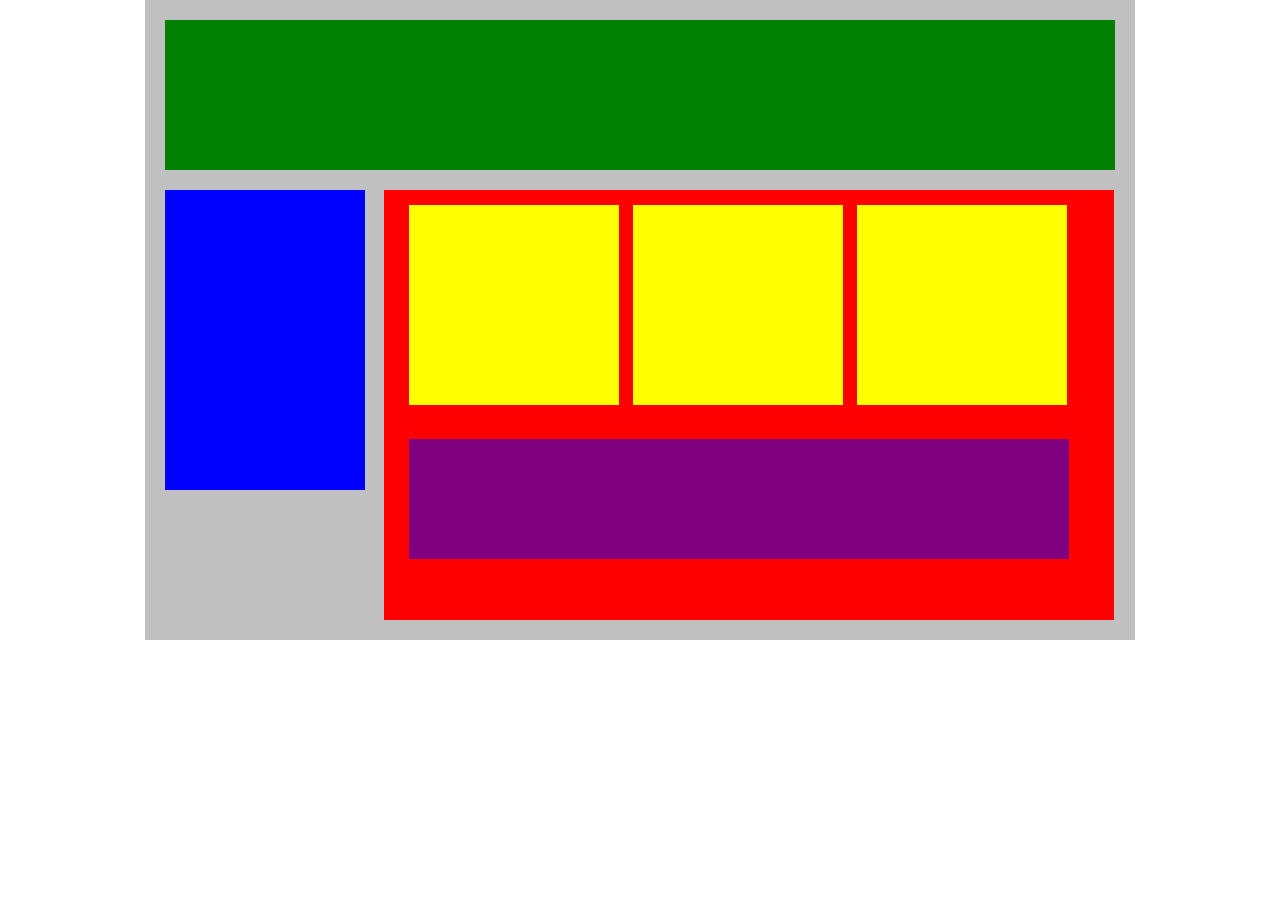
<file: DAY 01/Responsive - Plotting Your Blocks/index.html>
<!DOCTYPE html>
<html lang="en">
    <head>
        <meta charset="UTF-8">
        <meta http-equiv="X-UA-Compatible" content="IE=edge">
        <meta name="viewport" content="width=device-width, initial-scale=1.0">
        <link rel="stylesheet" href="assets/style.css">
        <title>Plotting Your Blocks</title>
    </head>
    <body>
        <div id="wrapper">
            <div id="header"></div>
            <div id="navigation"></div>
            <div id="main_content">
                <div class="subcontents"></div>
                <div class="subcontents"></div>
                <div class="subcontents"></div>
                <div id="advertisement"></div>
            </div>
        </div>
    </body>
</html>
</file>
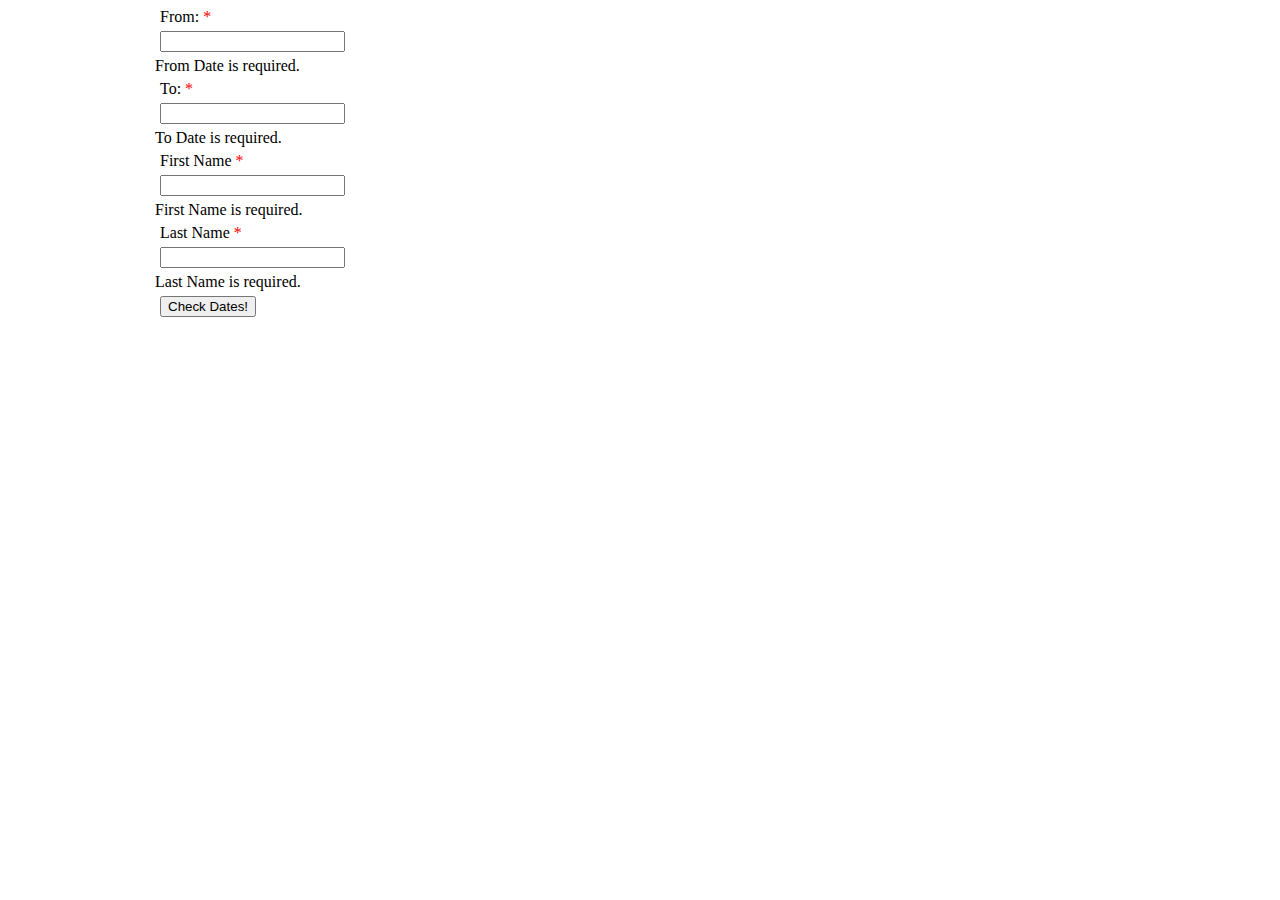
<file: DAY 03/Date Validations/index.html>
<!DOCTYPE html>
<html lang="en">
    <head>
        <meta charset="UTF-8">
        <meta http-equiv="X-UA-Compatible" content="IE=edge">
        <meta name="viewport" content="width=device-width, initial-scale=1.0">
        <title>Document</title>
        <link rel="stylesheet" href="assets/style.css">
        <link rel="stylesheet" href="assets/jquery-ui.css">
        <script src="assets/jquery.min.js"></script>
        <script src="assets/jquery-ui.js"></script>
        <script src="assets/style.js"></script>
        <style>
            label, input{
                display: block;
                margin: 5px;
            }
            label span{
                color: red;
            }
        </style>
        <script>
            $(document).ready(function(){
                $(function(){
                    $('#from_date').datepicker();
                });
                $(function(){
                    $('#to_date').datepicker();
                });
                $('#submit').on('click', function(){
                    var from_date = $('#from_date').val();
                    var to_date = $('#to_date').val();
                    var name = $('#first_name').val() +" "+ $('#last_name').val();

                    $('#appointment_id').unbind();
                    $('#appointment_id').submit(function(e){
                        e.preventDefault();
                        console.log("Thanks " + name +"! Your Cruise leaves on " + from_date + " and returns on " + to_date + "!");
                    });
                });
            });
        </script>
    </head>
    <body>
        <div class="container">
            <form id="appointment_id">
                <label for="from_date">From: <span>*</span></label>
                <input type="text" id="from_date">
                <span>From Date is required.</span>
                <label for="to_date">To: <span>*</span></label>
                <input type="text" id="to_date">
                <span>To Date is required.</span>
                <label for="first_name">First Name <span>*</span></label>
                <input type="text" id="first_name">
                <span>First Name is required.</span>
                <label for="last_name">Last Name <span>*</span></label>
                <input type="text" id="last_name">
                <span>Last Name is required.</span>
                <input type="submit" id="submit" value="Check Dates!">
            </form>
        </div>
    </body>
</html>
</file>
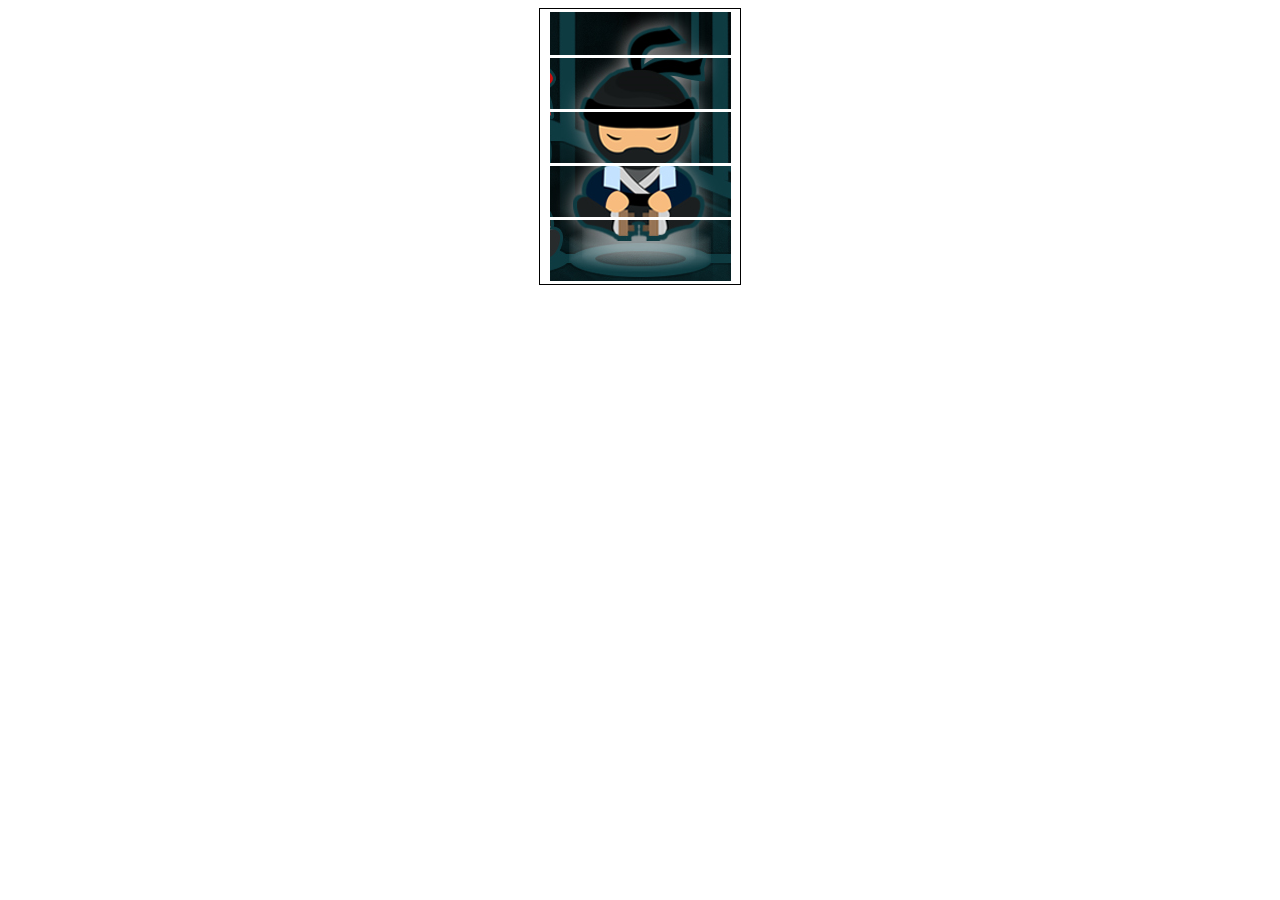
<file: DAY 03/Sortable Ninja/index.html>
<!DOCTYPE html>
<html lang="en">
    <head>
        <meta charset="UTF-8">
        <meta http-equiv="X-UA-Compatible" content="IE=edge">
        <meta name="viewport" content="width=device-width, initial-scale=1.0">
        <title>Sortable Ninja</title>
        <link rel="stylesheet" href="assets/style.css">
        <script src="assets/jquery.min.js"></script>
        <script src="assets/jquery-ui.js"></script>
        <script src="assets/style.js"></script>
    </head>
    <body>
        <div class="container sortable">
            <img src="assets/img/ninja0.png" alt="Crop 00">
            <img src="assets/img/ninja1.png" alt="Crop 01">
            <img src="assets/img/ninja2.png" alt="Crop 02">
            <img src="assets/img/ninja3.png" alt="Crop 03">
            <img src="assets/img/ninja4.png" alt="Crop 04">
        </div>
    </body>
</html>
</file>
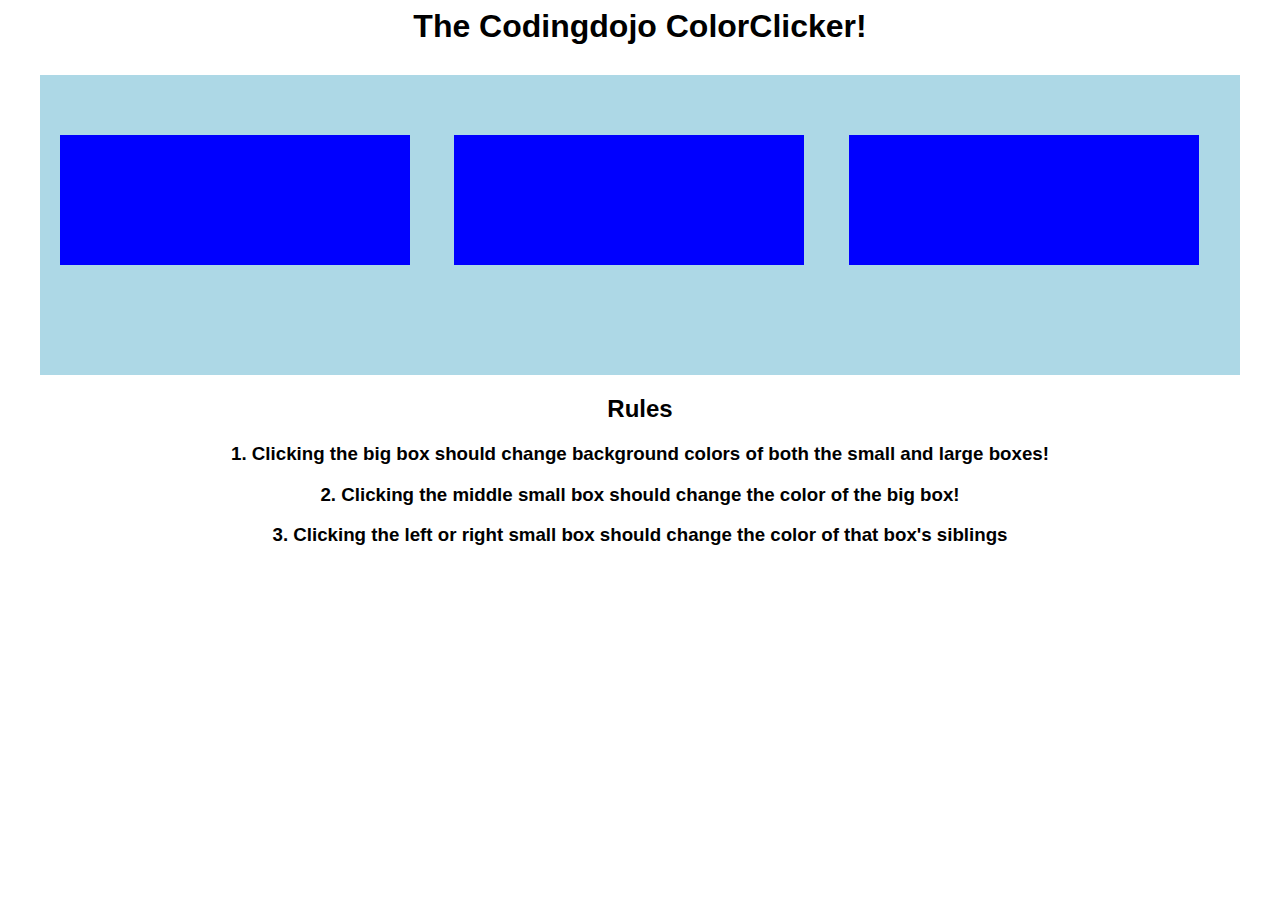
<file: DAY 02/COMPLETED/Color Clicker/index.html>
<html>
    <head>
        <title>The Codingdojo ColorClicker!</title>
        <script type="text/javascript" src='http://code.jquery.com/jquery-1.10.2.min.js'></script> 
        <script type="text/javascript">
            function random_color(){
                var rgb = ['a','b','c','d','e','f','0','1','2','3','4','5','6','7','8','9'];
                color = '#';
                for(var i = 0; i < 6; i++){
                    x = Math.floor((Math.random()*16));
                    color += rgb[x]; 
                }
                return color;
            }
            $(document).ready(function(){
                $('#large_box').click(function(){
                    $('.side_box, .middle_box').css("background-color", random_color());
                    $('#large_box').css("background-color", random_color());    
                });
                $('.side_box').click(function(event){
                    event.stopPropagation();
                    $('.side_box').not(this).css("background-color", random_color()); 
                });
                $('.middle_box').click(function(event){
                    event.stopPropagation();
                    $('#large_box').css("background-color", random_color()); 
                });
            });
        </script>
        <style type="text/css">
            *{
                font-family: sans-serif;
            }
            h2, h1, h3 {
                text-align: center;
            }
            #large_box {
                margin: 0px auto;
                margin-top: 30px;
                background-color: lightblue;
                width: 1200px;
                height: 300px; 
            }
            #large_box div {
                background-color: blue;
                display: inline-block;
                width: 350px;
                height: 130px;
                margin: 60px 20px;
            }
        </style>
    </head>
    <body>
        <h1>The Codingdojo ColorClicker!</h1>
        <div id='large_box'>
            <div class='side_box'></div>
            <div class='middle_box'></div>
            <div class='side_box'></div>
        </div>
        <h2>Rules</h2>
        <h3>1. Clicking the big box should change background colors of both the small and large boxes!</h3>
        <h3>2. Clicking the middle small box should change the color of the big box!</h3>
        <h3>3. Clicking the left or right small box should change the color of that box's siblings</h3>
    </body>
</html>
</file>
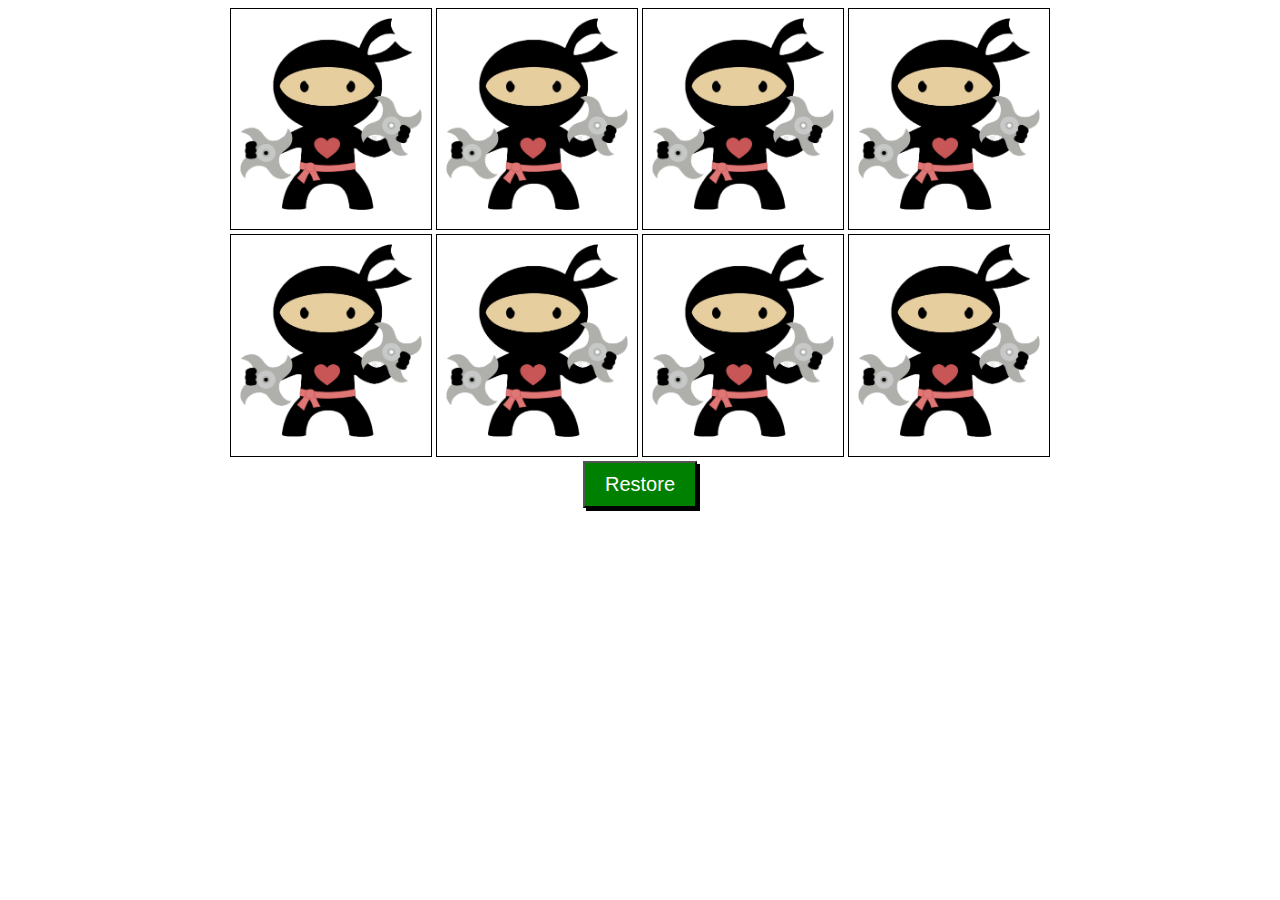
<file: DAY 02/COMPLETED/Disappearing Ninja/index.html>
<!DOCTYPE html>
<html lang="en">
    <head>
        <meta charset="UTF-8">
        <meta http-equiv="X-UA-Compatible" content="IE=edge">
        <meta name="viewport" content="width=device-width, initial-scale=1.0">
        <title>Disappearing Ninja</title>
        <link rel="stylesheet" href="assets/style.css">
        <script src="assets/jquery.min.js"></script>
        <script src="assets/style.js"></script>
    </head>
    <body>
        <div class="container">
            <img src="assets/img/ninja.png" alt="Ninja" id="ninja1">
            <img src="assets/img/ninja.png" alt="Ninja" id="ninja2">
            <img src="assets/img/ninja.png" alt="Ninja" id="ninja3">
            <img src="assets/img/ninja.png" alt="Ninja" id="ninja4">
            <img src="assets/img/ninja.png" alt="Ninja" id="ninja5">
            <img src="assets/img/ninja.png" alt="Ninja" id="ninja6">
            <img src="assets/img/ninja.png" alt="Ninja" id="ninja7">
            <img src="assets/img/ninja.png" alt="Ninja" id="ninja8">
            <input type="button" value="Restore" id="restore_btn">
        </div>
    </body>
</html>
</file>
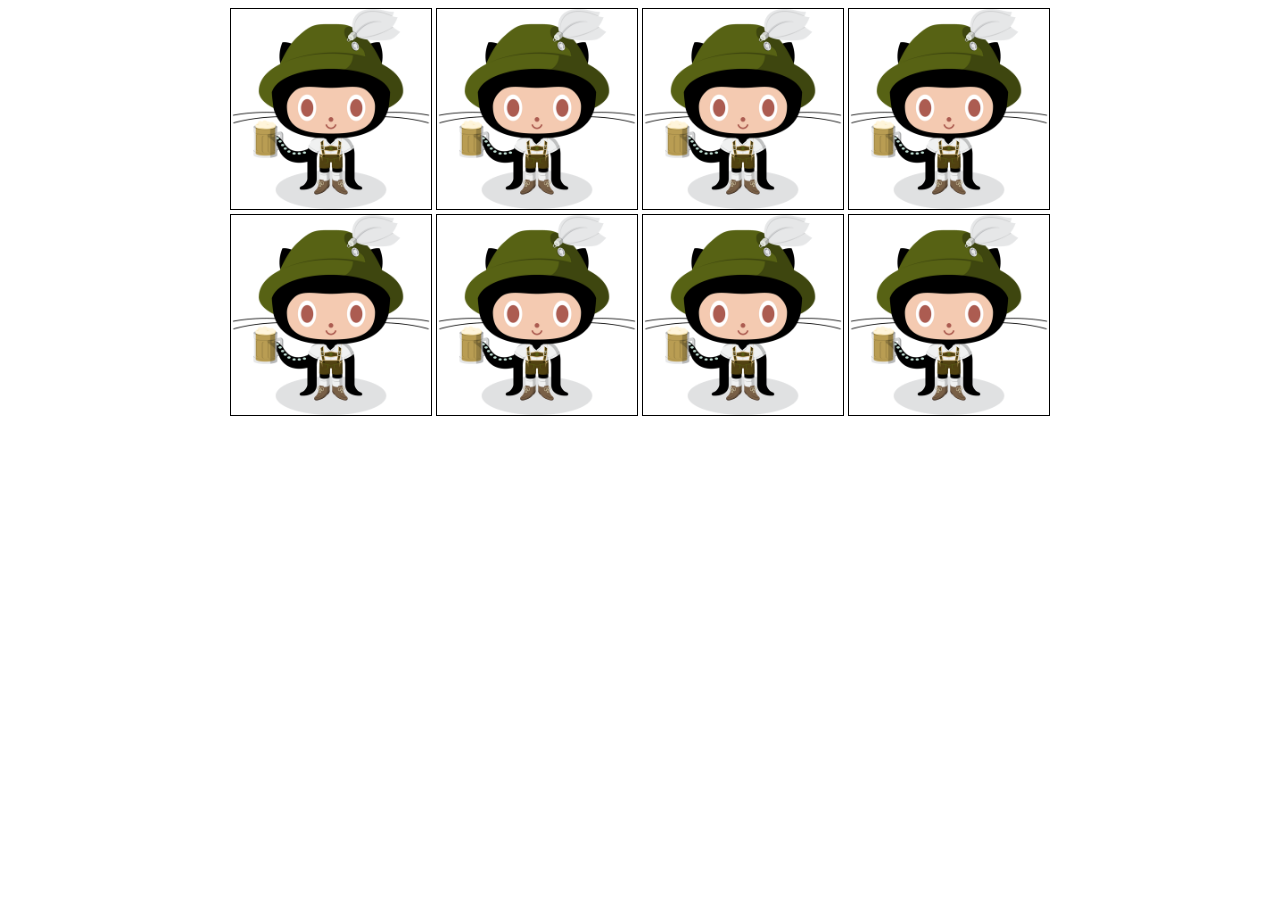
<file: DAY 02/COMPLETED/Hover InOut/index.html>
<!DOCTYPE html>
<html lang="en">
    <head>
        <meta charset="UTF-8">
        <meta http-equiv="X-UA-Compatible" content="IE=edge">
        <meta name="viewport" content="width=device-width, initial-scale=1.0">
        <title>Hover In/Out</title>
        <link rel="stylesheet" href="assets/style.css">
        <script src="assets/jquery.min.js"></script>
        <script src="assets/style.js"></script>
    </head>
    <body>
        <div class="container">
            <img src="assets/img/oktobercat.png" data-alt-src="assets/img/linkcat.png" data-org-src="assets/img/oktobercat.png" alt="Cat in Disguise" id="Cat1">
            <img src="assets/img/oktobercat.png" data-alt-src="assets/img/linkcat.png" data-org-src="assets/img/oktobercat.png" alt="Cat in Disguise" id="Cat2">
            <img src="assets/img/oktobercat.png" data-alt-src="assets/img/linkcat.png" data-org-src="assets/img/oktobercat.png" alt="Cat in Disguise" id="Cat3">
            <img src="assets/img/oktobercat.png" data-alt-src="assets/img/linkcat.png" data-org-src="assets/img/oktobercat.png" alt="Cat in Disguise" id="Cat4">
            <img src="assets/img/oktobercat.png" data-alt-src="assets/img/linkcat.png" data-org-src="assets/img/oktobercat.png" alt="Cat in Disguise" id="Cat5">
            <img src="assets/img/oktobercat.png" data-alt-src="assets/img/linkcat.png" data-org-src="assets/img/oktobercat.png" alt="Cat in Disguise" id="Cat6">
            <img src="assets/img/oktobercat.png" data-alt-src="assets/img/linkcat.png" data-org-src="assets/img/oktobercat.png" alt="Cat in Disguise" id="Cat7">
            <img src="assets/img/oktobercat.png" data-alt-src="assets/img/linkcat.png" data-org-src="assets/img/oktobercat.png" alt="Cat in Disguise" id="Cat8">
        </div>
    </body>
</html>
</file>
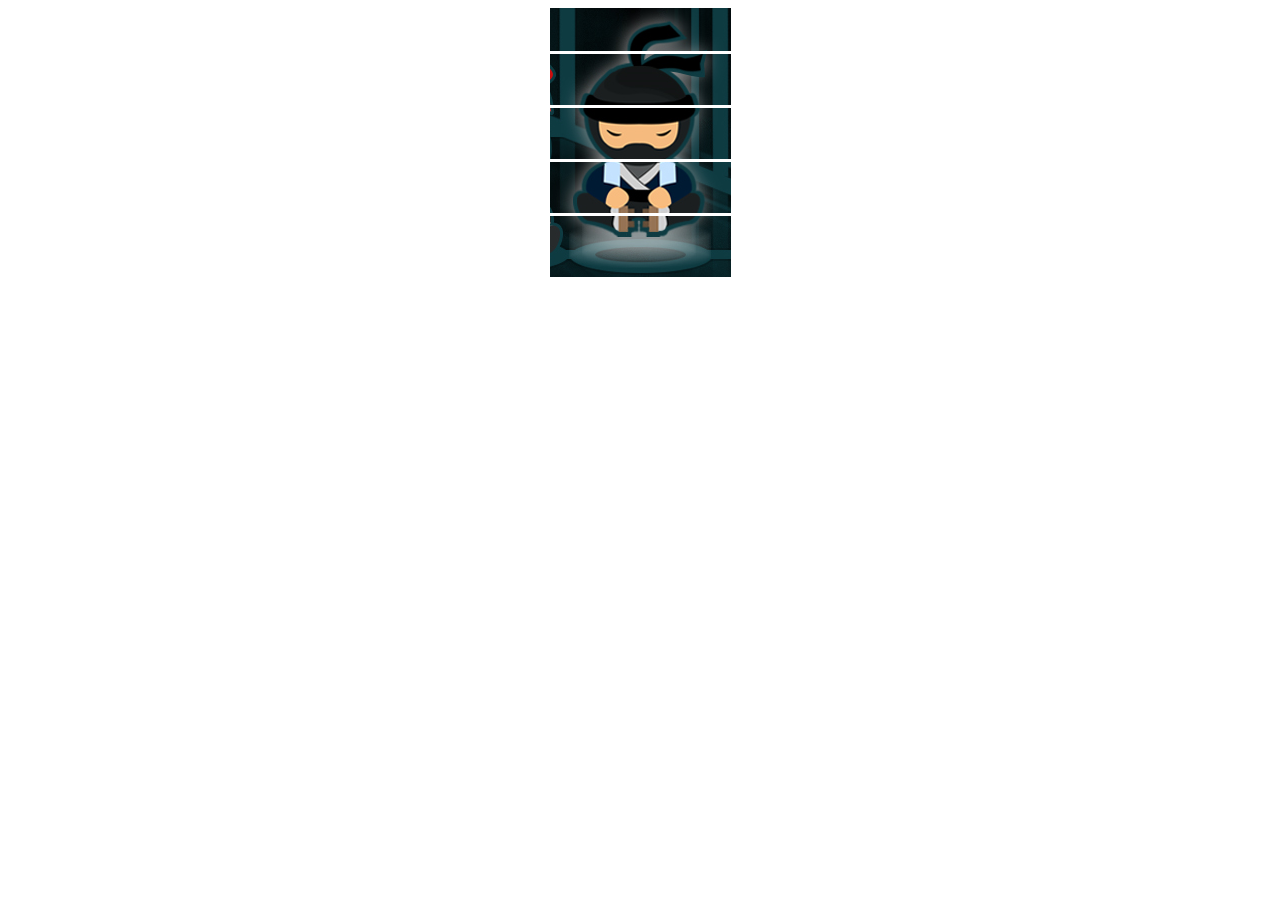
<file: DAY 02/COMPLETED/Ninja to Cat/index.html>
<!DOCTYPE html>
<html lang="en">
    <head>
        <meta charset="UTF-8">
        <meta http-equiv="X-UA-Compatible" content="IE=edge">
        <meta name="viewport" content="width=device-width, initial-scale=1.0">
        <title>Ninja to Cat</title>
        <link rel="stylesheet" href="assets/style.css">
        <script src="assets/jquery.min.js"></script>
        <script src="assets/style.js"></script>
    </head>
    <body>
        <div class="container">
            <img src="assets/img/ninja0.png" data-alt-src="assets/img/cat0.png" alt="Crop 00">
            <img src="assets/img/ninja1.png" data-alt-src="assets/img/cat1.png" alt="Crop 01">
            <img src="assets/img/ninja2.png" data-alt-src="assets/img/cat2.png" alt="Crop 02">
            <img src="assets/img/ninja3.png" data-alt-src="assets/img/cat3.png" alt="Crop 03">
            <img src="assets/img/ninja4.png" data-alt-src="assets/img/cat4.png" alt="Crop 04">
        </div>
    </body>
</html>
</file>
<file: DAY 03/Date Validations/assets/style.css>
.container{
    width: 970px;
    margin: auto;
}
.accordion, .tab{
    margin: 10px;
}
</file>
<file: DAY 03/Sortable Ninja/assets/style.css>
.container{
    width: 200px;
    border: 1px solid black;
    margin: auto;
}
img{
    margin: 3px auto;
    display: block;
}
</file>
<file: DAY 02/COMPLETED/Disappearing Ninja/assets/style.css>
.container{
    width: 820px;
    margin: auto;
}
img{
    border: 1px solid black;
    width: 200px;
    text-align: center;
}
input{
    text-align: center;
    box-shadow: 3px 3px black;
    padding: 10px 20px;
    font-size: 20px;
    margin: auto;
    display: block;
    background-color: green;
    color: white;
}
</file>
<file: DAY 02/COMPLETED/Hover InOut/assets/style.css>
.container{
    width: 820px;
    margin: auto;
}
img{
    border: 1px solid black;
    width: 200px;
    text-align: center;
}
input{
    text-align: center;
    box-shadow: 3px 3px black;
    padding: 10px 20px;
    font-size: 20px;
    margin: auto;
    display: block;
    background-color: green;
    color: white;
}
</file>
<file: DAY 02/COMPLETED/Ninja to Cat/assets/style.css>
.container{
    width: 970px;
    margin: auto;
}
img{
    margin: 3px auto;
    display: block;
}
</file>
<file: DAY 01/Responsive - Plotting Your Blocks/assets/style.css>
/*CSS reset settings here*/
*{
    margin: 0px;
    padding: 0px;
}
@media screen and (min-width: 1024px){
    #wrapper{
        width: 950px;
        background-color: silver;
        margin: 0px auto;
        padding: 20px;
    }
    #header{
        min-height: 150px;
        background-color: green;
        margin-bottom: 20px;
    }
    #navigation{
        min-height: 300px;
        width: 200px;
        background-color: blue;
        display: inline-block;
        vertical-align: top;
    }
    #main_content{
        min-height: 400px;
        width: 700px;
        background-color: red;
        margin-left: 15px;
        padding: 15px;
        display: inline-block;
    }
    .subcontents{
        min-height: 200px;
        width: 210px;
        background-color: yellow;
        margin-left: 10px;
        display: inline-block;
    }
    #advertisement{
        min-height: 120px;
        width: 660px;
        background-color: purple;
        margin: 30px 30px 30px 10px;
    }
}
@media screen and (min-width: 480px) and (max-width: 1023px){
    #wrapper{
        width: 100%;
        background-color: silver;
        margin: 0px auto;
        padding: 20px;
    }
    #header{
        min-height: 150px;
        width: 100%;
        background-color: green;
        margin-bottom: 20px;
    }
    #main_content{
        min-height: 400px;
        width: 700px;
        background-color: red;
        margin-left: 15px;
        padding: 15px;
        display: inline-block;
    }
    .subcontents{
        min-height: 200px;
        width: 210px;
        background-color: yellow;
        margin-left: 10px;
        display: inline-block;
    }
    #advertisement{
        min-height: 120px;
        width: 660px;
        background-color: purple;
        margin: 30px 30px 30px 10px;
    }
}
</file>
